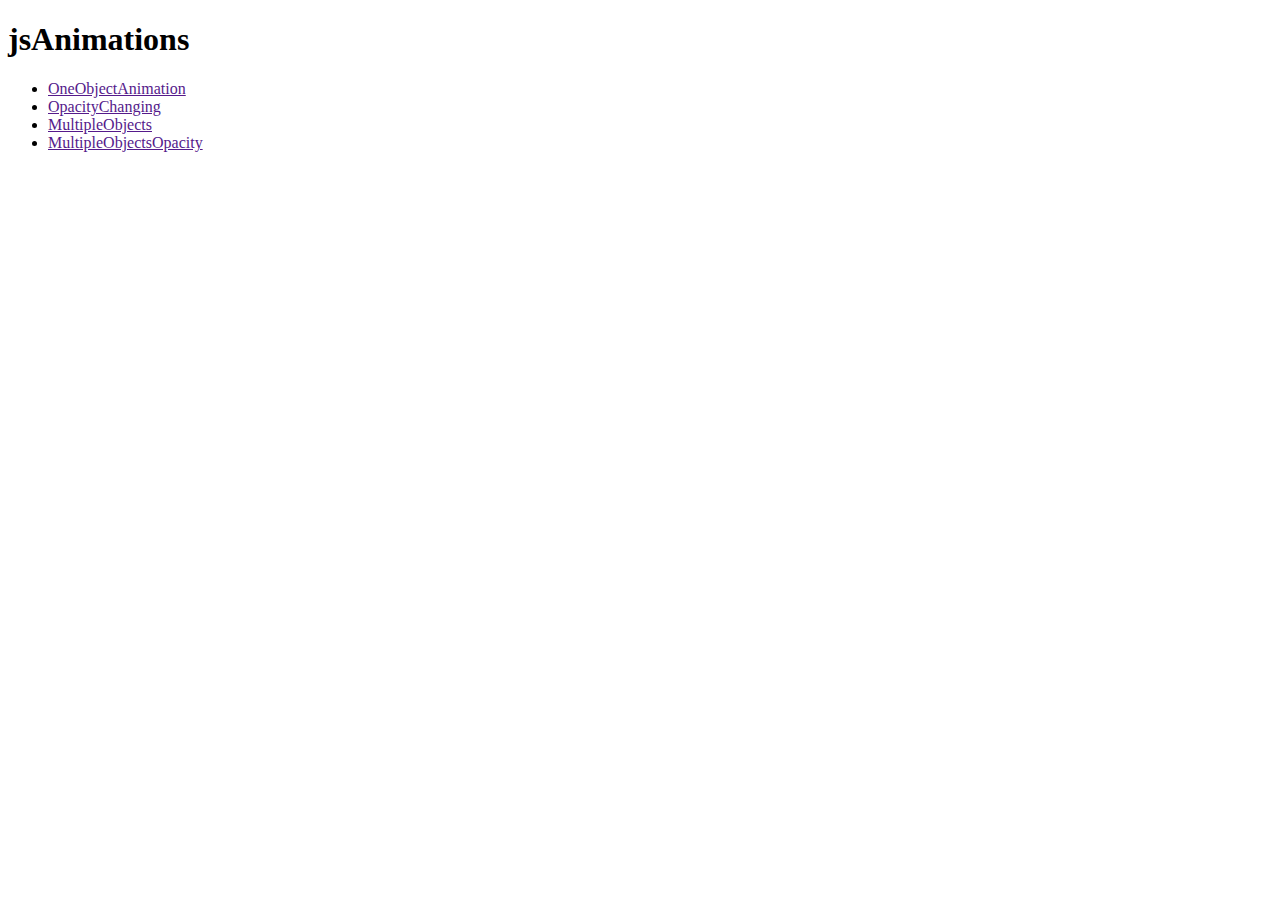
<file: index.html>
<!DOCTYPE html>
<html lang="en">
<head>
    <meta charset="UTF-8">
    <meta name="viewport" content="width=device-width, initial-scale=1.0">
    <meta http-equiv="X-UA-Compatible" content="ie=edge">
    <link rel="stylesheet" href="">
    <title>jsAnimations</title>
</head>
<body>
    <h1>jsAnimations</h1>
    <ul>
        <li><a href="">OneObjectAnimation</a></li>
        <li><a href="">OpacityChanging</a></li>
        <li><a href="">MultipleObjects</a></li>
        <li><a href="">MultipleObjectsOpacity</a></li>
    </ul>
</body>
</html>
</file>
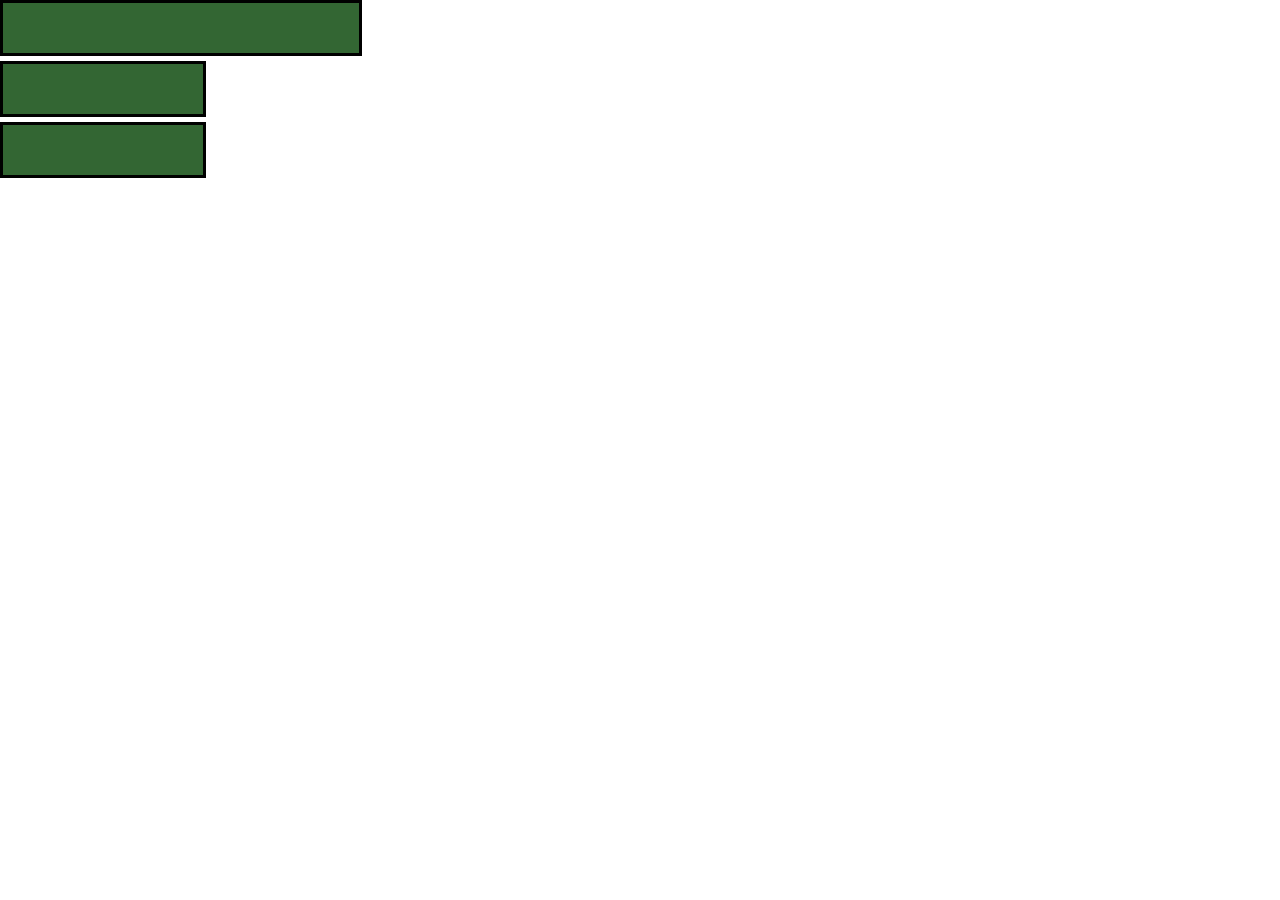
<file: multiple.html>
<!DOCTYPE html>
<html lang="en">
<head>
    <meta charset="UTF-8">
    <meta name="viewport" content="width=device-width, initial-scale=1.0">
    <meta http-equiv="X-UA-Compatible" content="ie=edge">
    <title>MultipleObjectsMove</title>
    <link rel="stylesheet" href="multipleStyle.css">
    <script src="multipleScript.js"></script>
</head>
<body>
    <ul>
        <li></li>
        <li></li>
        <li></li>
    </ul>
</body>
</html>
</file>
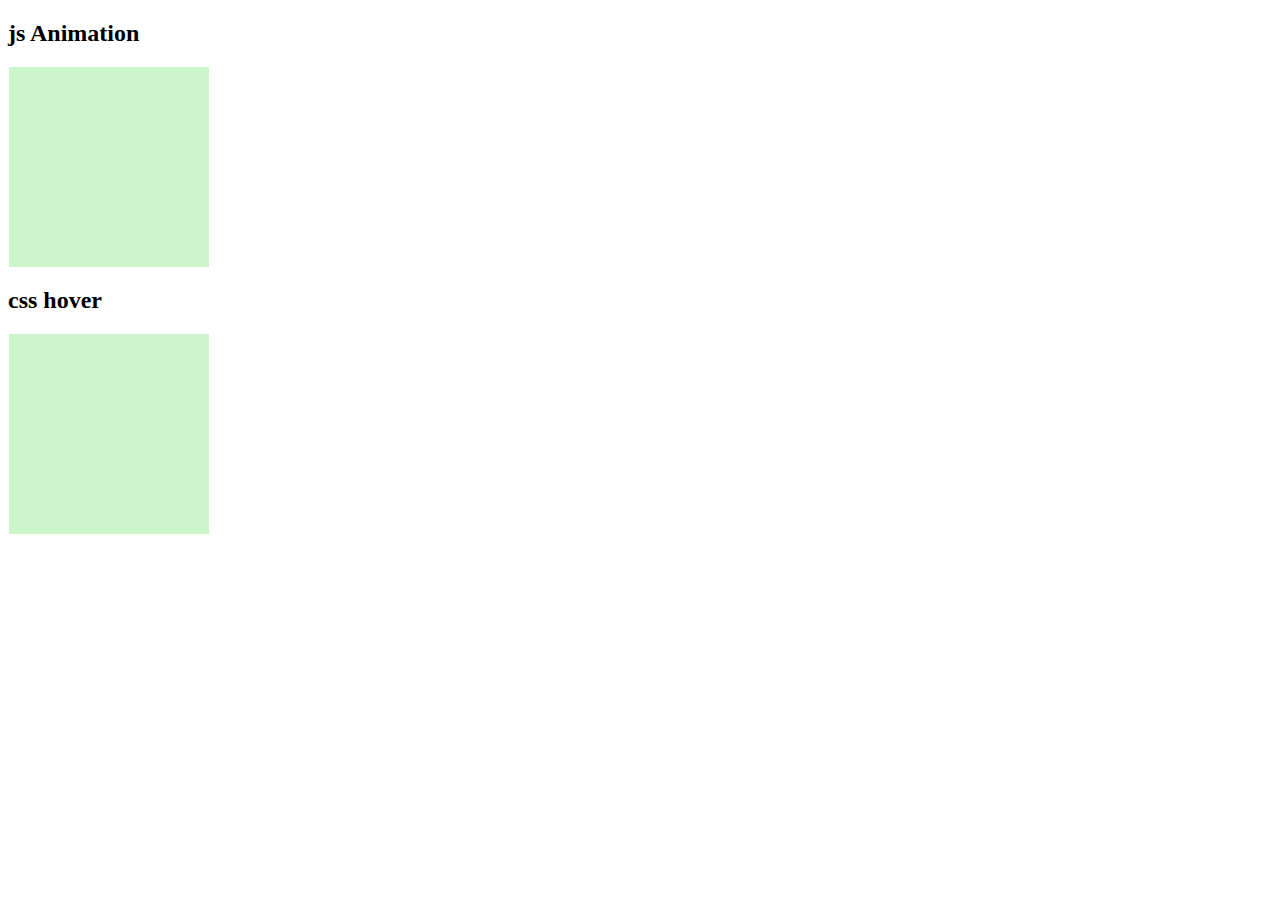
<file: opacity.html>
<!DOCTYPE html>
<html lang="en">
<head>
    <meta charset="UTF-8">
    <meta name="viewport" content="width=device-width, initial-scale=1.0">
    <meta http-equiv="X-UA-Compatible" content="ie=edge">
    <title>OpacityChanging</title>
    <link rel="stylesheet" href="opacityStyle.css">
    <script src="opacityScript.js"></script>
</head>
<body>
    <h2>js Animation</h2>
    <div id="container1"></div>
    <h2>css hover</h2>
    <div id="container2"></div>
</body>
</html>
</file>
<file: multipleStyle.css>
*{
    margin: 0;
    padding: 0;
}

ul li{
    list-style: none;
    background-color: #363;
    width: 200px;
    height: 50px;
    margin-bottom: 5px;
    border: 3px solid #000;
}
</file>
<file: opacityStyle.css>
#container1, #container2{
    width: 200px;
    height: 200px;
    background-color: #0c0;
    margin: 1px;
    opacity: 0.2;
    /* For IE8 and earlier*/
    /* filter: alpha(opacity:20);*/
}

#container2:hover{
    opacity: 1;
}
</file>
